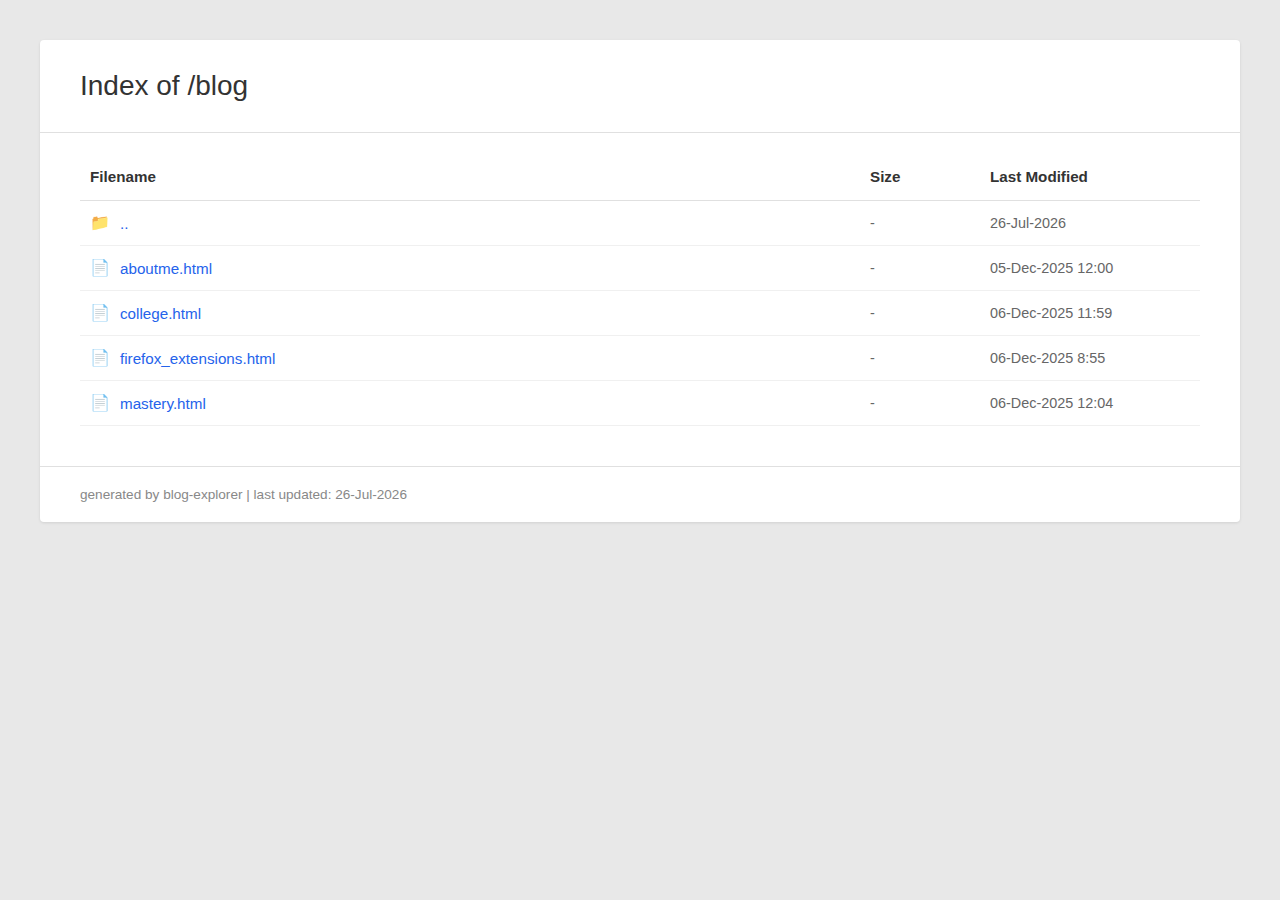
<file: blog/index.html>
<!DOCTYPE html>
<html lang="en">
<head>
    <meta charset="UTF-8">
    <meta name="viewport" content="width=device-width, initial-scale=1.0">
    <title>Blog - Austin Hania</title>
    <style>
        * {
            margin: 0;
            padding: 0;
            box-sizing: border-box;
        }

        body {
            font-family: -apple-system, BlinkMacSystemFont, 'Segoe UI', Roboto, Oxygen, Ubuntu, Cantarell, sans-serif;
            background-color: #e8e8e8;
            padding: 40px 20px;
        }

        .container {
            max-width: 1200px;
            margin: 0 auto;
            background-color: white;
            border-radius: 4px;
            box-shadow: 0 1px 3px rgba(0,0,0,0.1);
        }

        h1 {
            font-size: 1.75rem;
            font-weight: 400;
            padding: 30px 40px;
            border-bottom: 1px solid #e0e0e0;
            color: #333;
        }

        .file-list {
            padding: 20px 40px 40px;
        }

        .header-row {
            display: grid;
            grid-template-columns: 1fr 120px 200px;
            padding: 15px 10px;
            border-bottom: 1px solid #e0e0e0;
            font-weight: 600;
            font-size: 0.95rem;
            color: #333;
        }

        .file-row {
            display: grid;
            grid-template-columns: 1fr 120px 200px;
            padding: 12px 10px;
            border-bottom: 1px solid #f0f0f0;
            transition: background-color 0.15s;
            align-items: center;
        }

        .file-row:hover {
            background-color: #f8f8f8;
        }

        .file-name {
            display: flex;
            align-items: center;
            gap: 10px;
        }

        .file-icon {
            width: 20px;
            height: 20px;
            flex-shrink: 0;
        }

        .file-name a {
            color: #2563eb;
            text-decoration: none;
            font-size: 0.95rem;
        }

        .file-name a:hover {
            text-decoration: underline;
        }

        .file-size, .file-date {
            color: #666;
            font-size: 0.9rem;
        }

        .parent-dir {
            color: #666;
        }

        .footer {
            padding: 20px 40px;
            border-top: 1px solid #e0e0e0;
            font-size: 0.85rem;
            color: #888;
        }

        @media (max-width: 768px) {
            .header-row, .file-row {
                grid-template-columns: 1fr 80px 140px;
            }

            h1 {
                font-size: 1.5rem;
                padding: 20px;
            }

            .file-list {
                padding: 15px 20px 30px;
            }

            .footer {
                padding: 15px 20px;
            }
        }
    </style>
</head>
<body>
    <div class="container">
        <h1>Index of /blog</h1>
        
        <div class="file-list">
            <div class="header-row">
                <div>Filename</div>
                <div>Size</div>
                <div>Last Modified</div>
            </div>

            <div class="file-row">
                <div class="file-name parent-dir">
                    <span class="file-icon">📁</span>
                    <a href="../">..</a>
                </div>
                <div class="file-size">-</div>
                <div class="file-date" id="current-date"></div>
            </div>

            <div id="file-listing">
                <!-- Files will be inserted here by JavaScript -->
            </div>
        </div>

        <div class="footer">
            generated by blog-explorer | last updated: <span id="footer-date"></span>
        </div>
    </div>

    <script>
        // Manual list of blog posts
        // Update this array whenever you add a new blog post
        const blogPosts = [
            { filename: 'aboutme.html', date: '05-Dec-2025 12:00' },
            { filename: 'firefox_extensions.html', date: '06-Dec-2025 8:55' },
            { filename: 'college.html', date: '06-Dec-2025 11:59' },
            { filename: 'mastery.html', date: '06-Dec-2025 12:04' }
            // Add more posts here as you create them
        ];

        function formatDate() {
            const now = new Date();
            const day = String(now.getDate()).padStart(2, '0');
            const months = ['Jan', 'Feb', 'Mar', 'Apr', 'May', 'Jun', 'Jul', 'Aug', 'Sep', 'Oct', 'Nov', 'Dec'];
            const month = months[now.getMonth()];
            const year = now.getFullYear();
            return `${day}-${month}-${year}`;
        }

        function renderBlogPosts() {
            const container = document.getElementById('file-listing');
            
            // Sort posts alphabetically
            blogPosts.sort((a, b) => a.filename.localeCompare(b.filename));
            
            blogPosts.forEach(post => {
                const row = document.createElement('div');
                row.className = 'file-row';
                row.innerHTML = `
                    <div class="file-name">
                        <span class="file-icon">📄</span>
                        <a href="${post.filename}">${post.filename}</a>
                    </div>
                    <div class="file-size">-</div>
                    <div class="file-date">${post.date}</div>
                `;
                container.appendChild(row);
            });
        }

        // Set dates
        const currentDate = formatDate();
        document.getElementById('current-date').textContent = currentDate;
        document.getElementById('footer-date').textContent = currentDate;

        // Render the blog posts
        renderBlogPosts();
    </script>
</body>
</html>
</file>
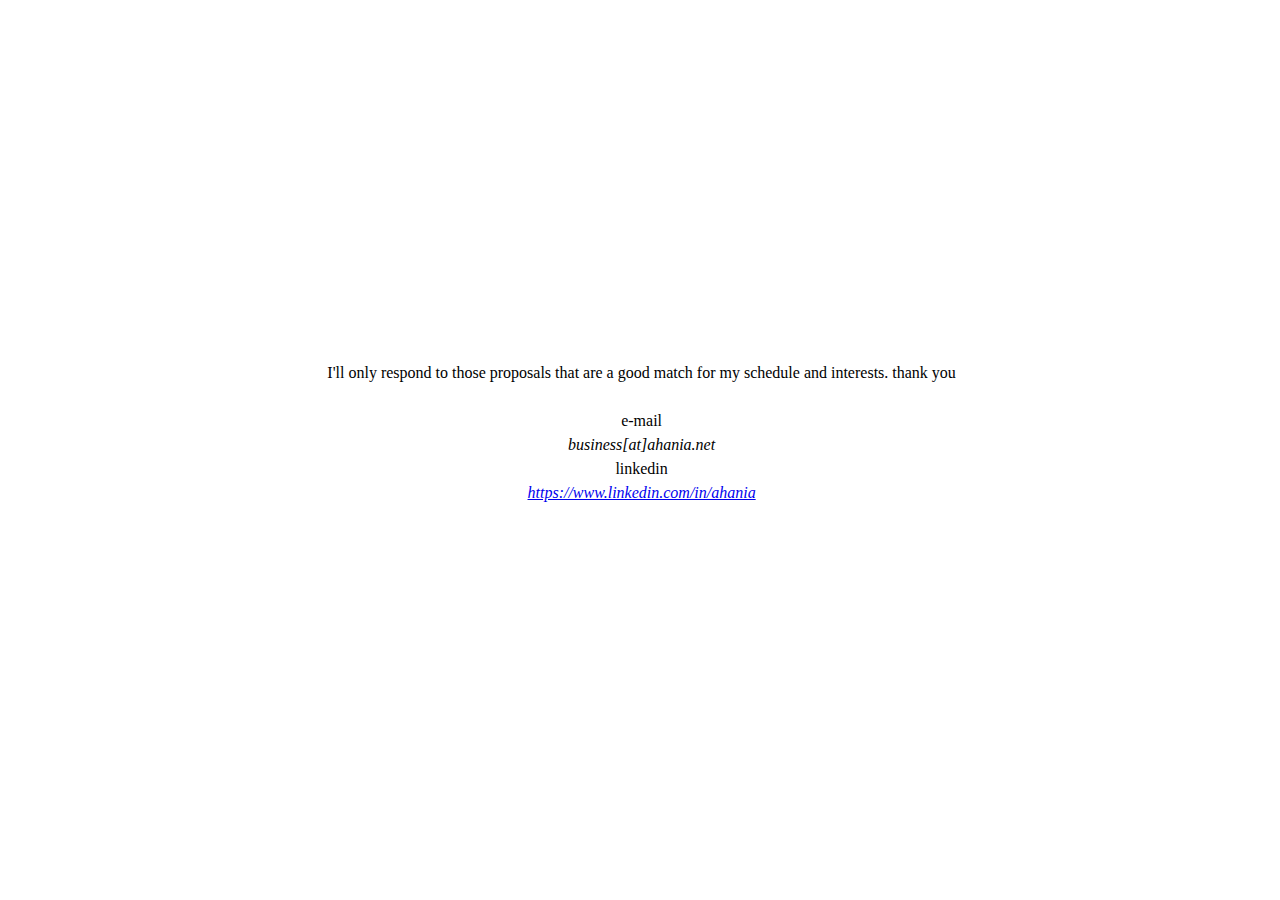
<file: contact.html>
<html>
<head>
<title>contact</title>
<style>
body {top: 0; left: 0; width: 99%; height: 97%;
    position: absolute; display: table}
  p {display: table-cell; vertical-align: middle; text-align: center;
     line-height: 1.5;}


</style>
</head><body></body>


<p>
I'll only respond to those proposals that are a good match for my schedule and interests. thank you<br><br>

e-mail<br>
<i>business[at]ahania.net</i><br>

linkedin<br>
<a href="https://www.linkedin.com/in/ahania"><i>https://www.linkedin.com/in/ahania</i></a>
<br>
<br>

</html>
</file>
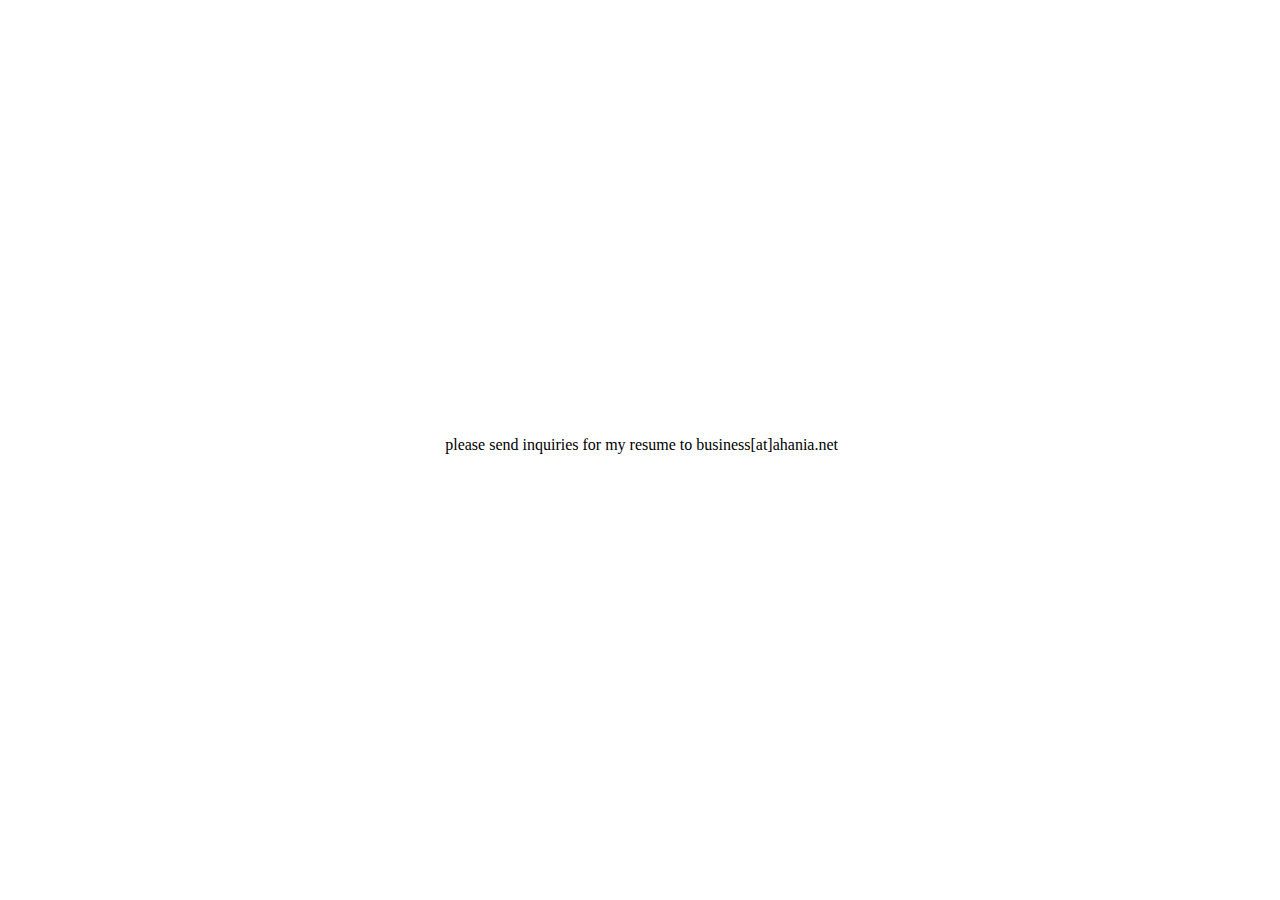
<file: resume.html>
<html>
<head>
<title>contact</title>
<style>
body {top: 0; left: 0; width: 99%; height: 97%;
    position: absolute; display: table}
  p {display: table-cell; vertical-align: middle; text-align: center;
     line-height: 1.5;}


</style>
</head><body></body>


<p>
please send inquiries for my resume to business[at]ahania.net

</html>
</file>
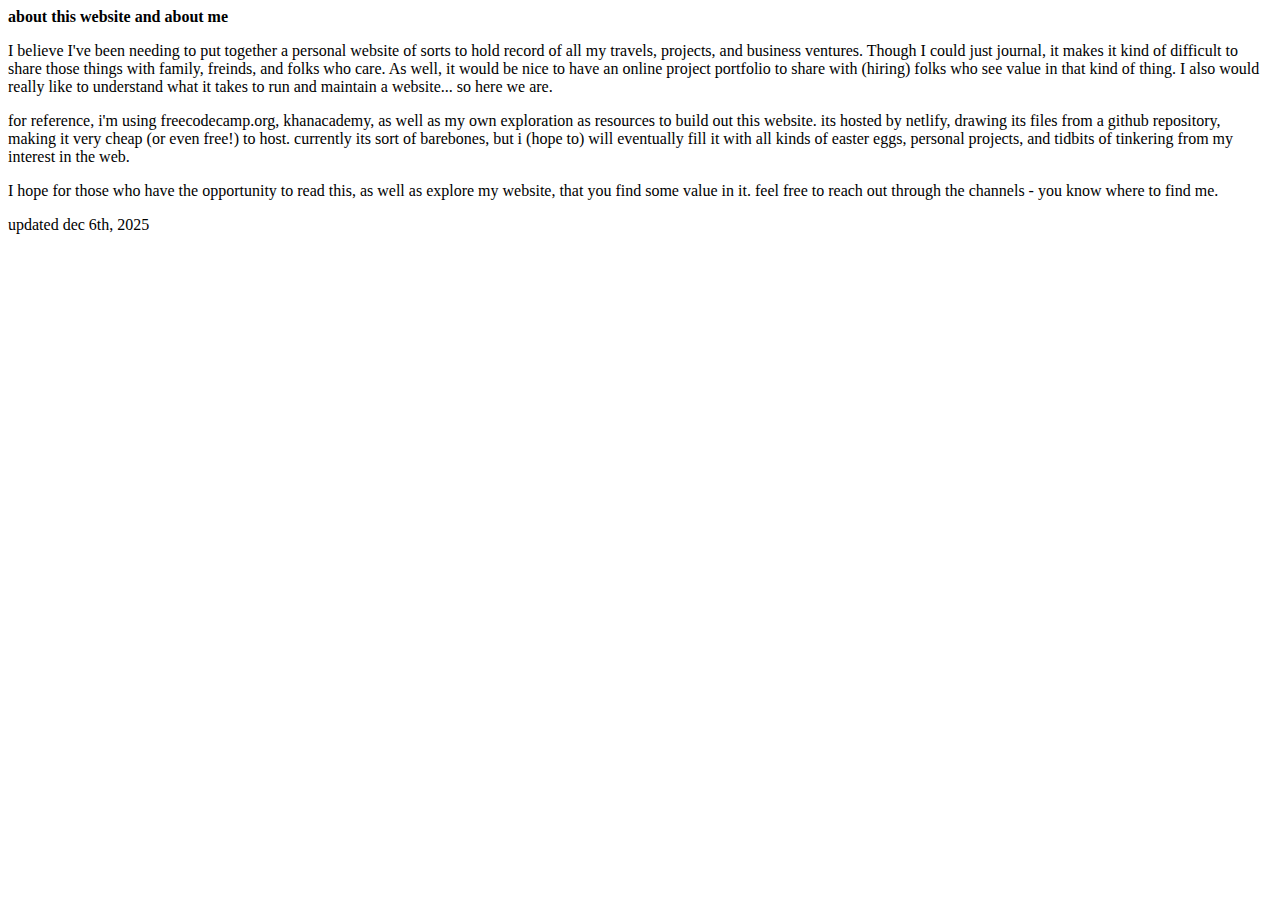
<file: blog/aboutme.html>
<head></head>
<body>
<b>about this website and about me</b>

<p>I believe I've been needing to put together a personal website of sorts to hold record of all my travels, projects, and business ventures. Though I could just journal, it makes it kind of difficult to share those things with family, freinds, and folks who care. As well, it would be nice to have an online project portfolio to share with (hiring) folks who see value in that kind of thing. I also would really like to understand what it takes to run and maintain a website... so here we are.</p>

<p>for reference, i'm using freecodecamp.org, khanacademy, as well as my own exploration as resources to build out this website. its hosted by netlify, drawing its files from a github repository, making it very cheap (or even free!) to host. currently its sort of barebones, but i (hope to) will eventually fill it with all kinds of easter eggs, personal projects, and tidbits of tinkering from my interest in the web.</p>

<p>I hope for those who have the opportunity to read this, as well as explore my website, that you find some value in it.  feel free to reach out through the channels - you know where to find me.</p>

updated dec 6th, 2025
</body>
</file>
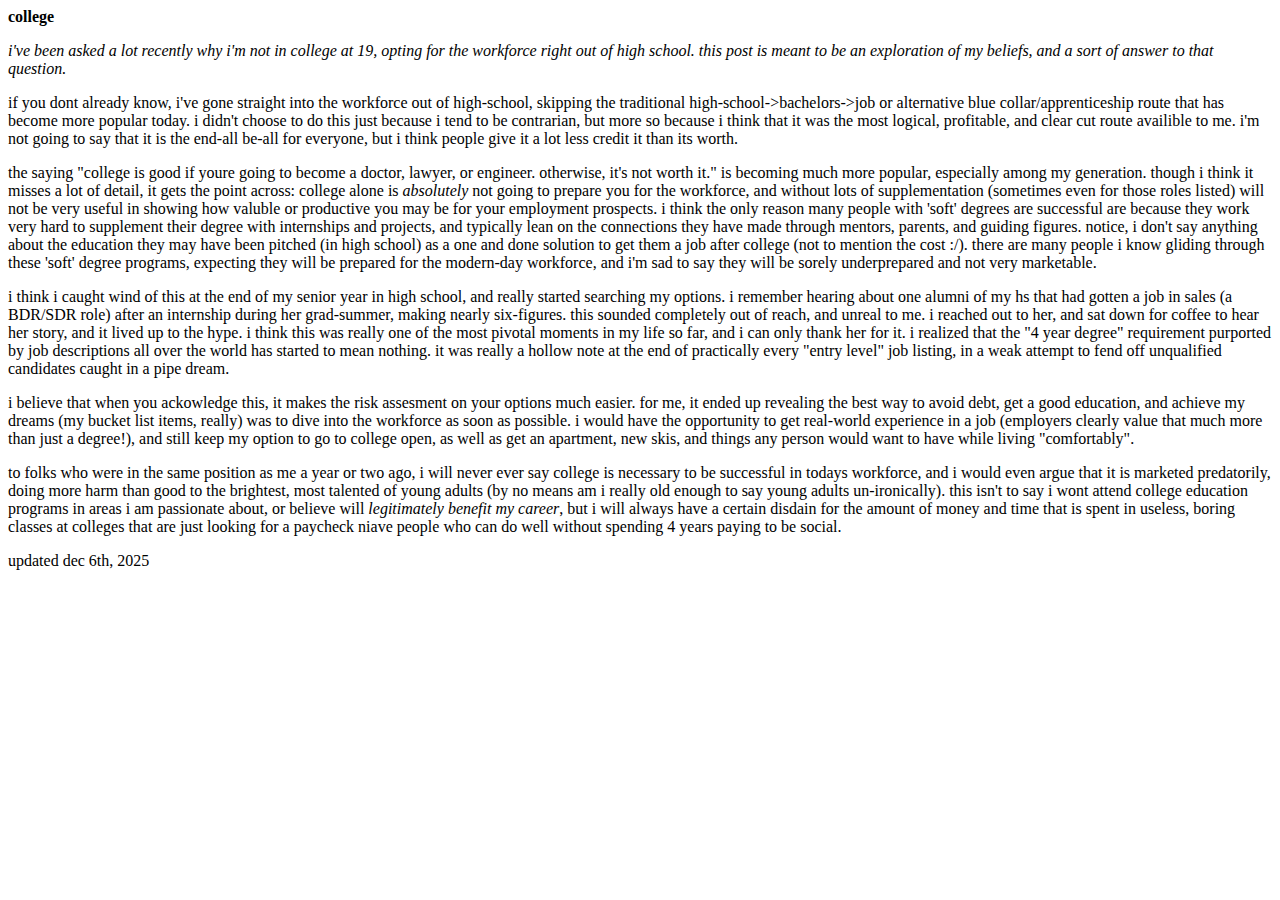
<file: blog/college.html>
<head></head>
<body>
    <b>college</b>

    <p><i>i've been asked a lot recently why i'm not in college at 19, opting for the workforce right out of high school. this post is meant to be an exploration of my beliefs, and a sort of answer to that question.</i></p>

    <p>if you dont already know, i've gone straight into the workforce out of high-school, skipping the traditional high-school->bachelors->job or alternative blue collar/apprenticeship route that has become more popular today. i didn't choose to do this just because i tend to be contrarian, but more so because i think that it was the most logical, profitable, and clear cut route availible to me. i'm not going to say that it is the end-all be-all for everyone, but i think people give it a lot less credit it than its worth.</p>
    
    <p>the saying "college is good if youre going to become a doctor, lawyer, or engineer. otherwise, it's not worth it." is becoming much more popular, especially among my generation. though i think it misses a lot of detail, it gets the point across: college alone is <i>absolutely</i> not going to prepare you for the workforce, and without lots of supplementation (sometimes even for those roles listed) will not be very useful in showing how valuble or productive you may be for your employment prospects. i think the only reason many people with 'soft' degrees are successful are because they work very hard to supplement their degree with internships and projects, and typically lean on the connections they have made through mentors, parents, and guiding figures. notice, i don't say anything about the education they may have been pitched (in high school) as a one and done solution to get them a job after college (not to mention the cost :/). there are many people i know gliding through these 'soft' degree programs, expecting they will be prepared for the modern-day workforce, and i'm sad to say they will be sorely underprepared and not very marketable.</p>

    <p>i think i caught wind of this at the end of my senior year in high school, and really started searching my options. i remember hearing about one alumni of my hs that had gotten a job in sales (a BDR/SDR role) after an internship during her grad-summer, making nearly six-figures. this sounded completely out of reach, and unreal to me. i reached out to her, and sat down for coffee to hear her story, and it lived up to the hype. i think this was really one of the most pivotal moments in my life so far, and i can only thank her for it. i realized that the "4 year degree" requirement purported by job descriptions all over the world has started to mean nothing. it was really a hollow note at the end of practically every "entry level" job listing, in a weak attempt to fend off unqualified candidates caught in a pipe dream.</p>

    <p>i believe that when you ackowledge this, it makes the risk assesment on your options much easier. for me, it ended up revealing the best way to avoid debt, get a good education, and achieve my dreams (my bucket list items, really) was to dive into the workforce as soon as possible. i would have the opportunity to get real-world experience in a job (employers clearly value that much more than just a degree!), and still keep my option to go to college open, as well as get an apartment, new skis, and things any person would want to have while living "comfortably".</p>

    <p>to folks who were in the same position as me a year or two ago, i will never ever say college is necessary to be successful in todays workforce, and i would even argue that it is marketed predatorily, doing more harm than good to the brightest, most talented of young adults (by no means am i really old enough to say young adults un-ironically). this isn't to say i wont attend college education programs in areas i am passionate about, or believe will <i>legitimately benefit my career</i>, but i will always have a certain disdain for the amount of money and time that is spent in useless, boring classes at colleges that are just looking for a paycheck niave people who can do well without spending 4 years paying to be social.</p>

updated dec 6th, 2025
</body>
</file>
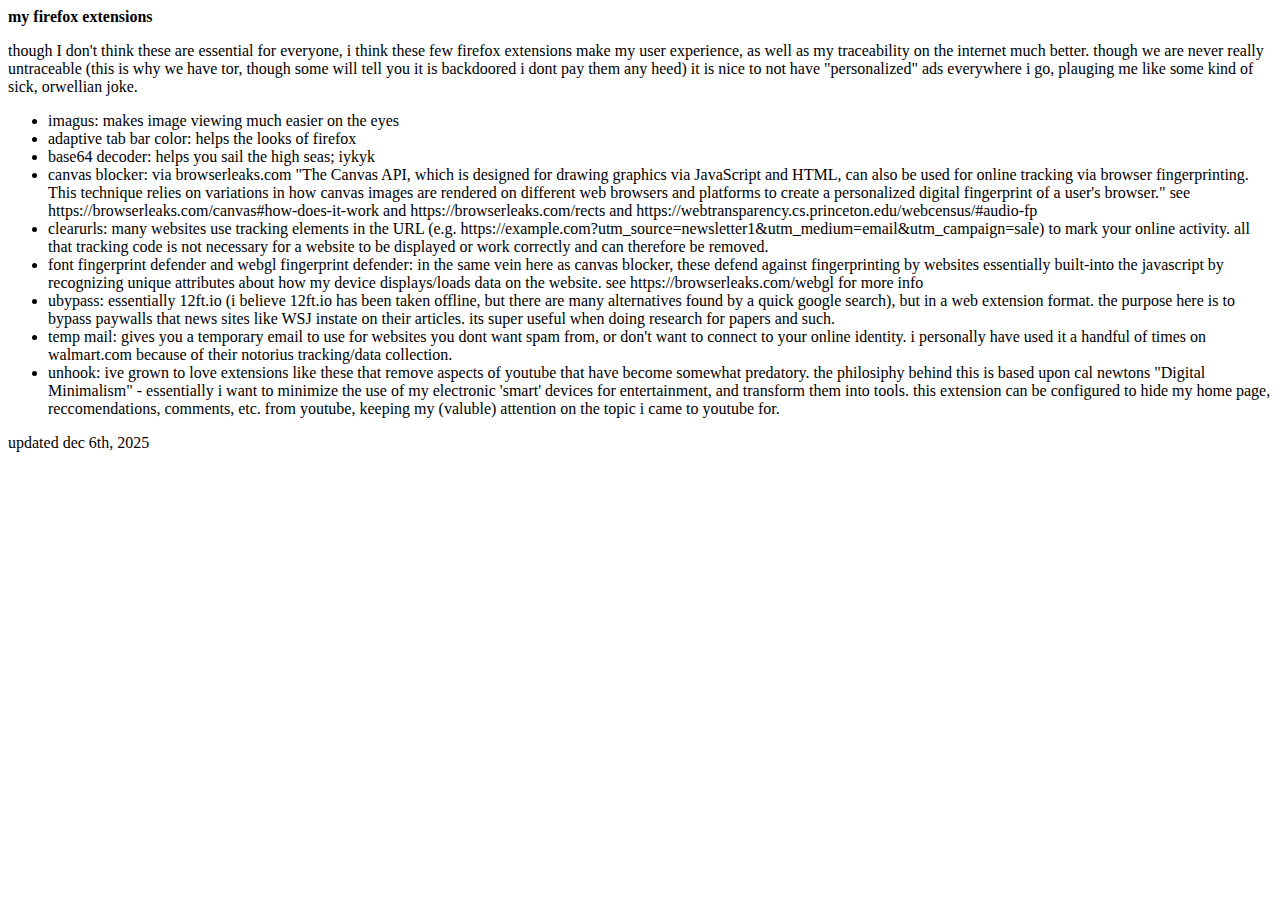
<file: blog/firefox_extensions.html>
<head></head>
<body>
<b>my firefox extensions</b>

<p> though I don't think these are essential for everyone, i think these few firefox extensions make my user experience, as well as my traceability on the internet much better. though we are never really untraceable (this is why we have tor, though some will tell you it is backdoored i dont pay them any heed) it is nice to not have "personalized" ads everywhere i go, plauging me like some kind of sick, orwellian joke.</p>

<ul>
    <li>
        imagus: makes image viewing much easier on the eyes
    </li>
    <li>
        adaptive tab bar color: helps the looks of firefox
    </li>
    <li>
        base64 decoder: helps you sail the high seas; iykyk
    </li>
    <li>

        canvas blocker: via browserleaks.com "The Canvas API, which is designed for drawing graphics via JavaScript and HTML, can also be used for online tracking via browser fingerprinting. This technique relies on variations in how canvas images are rendered on different web browsers and platforms to create a personalized digital fingerprint of a user's browser." see https://browserleaks.com/canvas#how-does-it-work and https://browserleaks.com/rects and https://webtransparency.cs.princeton.edu/webcensus/#audio-fp
    </li>
    <li>
        clearurls: many websites use tracking elements in the URL (e.g. https://example.com?utm_source=newsletter1&utm_medium=email&utm_campaign=sale) to mark your online activity. all that tracking code is not necessary for a website to be displayed or work correctly and can therefore be removed.
    </li>
    <li>
        font fingerprint defender and webgl fingerprint defender: in the same vein here as canvas blocker, these defend against fingerprinting by websites essentially built-into the javascript by recognizing unique attributes about how my device displays/loads data on the website. see https://browserleaks.com/webgl for more info
    </li>
    <li>
        ubypass: essentially 12ft.io (i believe 12ft.io has been taken offline, but there are many alternatives found by a quick google search), but in a web extension format. the purpose here is to bypass paywalls that news sites like WSJ instate on their articles. its super useful when doing research for papers and such.
    </li>
    <li>
        temp mail: gives you a temporary email to use for websites you dont want spam from, or don't want to connect to your online identity. i personally have used it a handful of times on walmart.com because of their notorius tracking/data collection.
    </li>
    <li>
        unhook: ive grown to love extensions like these that remove aspects of youtube that have become somewhat predatory. the philosiphy behind this is based upon cal newtons "Digital Minimalism" - essentially i want to minimize the use of my electronic 'smart' devices for entertainment, and transform them into tools. this extension can be configured to hide my home page, reccomendations, comments, etc. from youtube, keeping my (valuble) attention on the topic i came to youtube for.
    </li>
</ul>


updated dec 6th, 2025

</body>
</file>
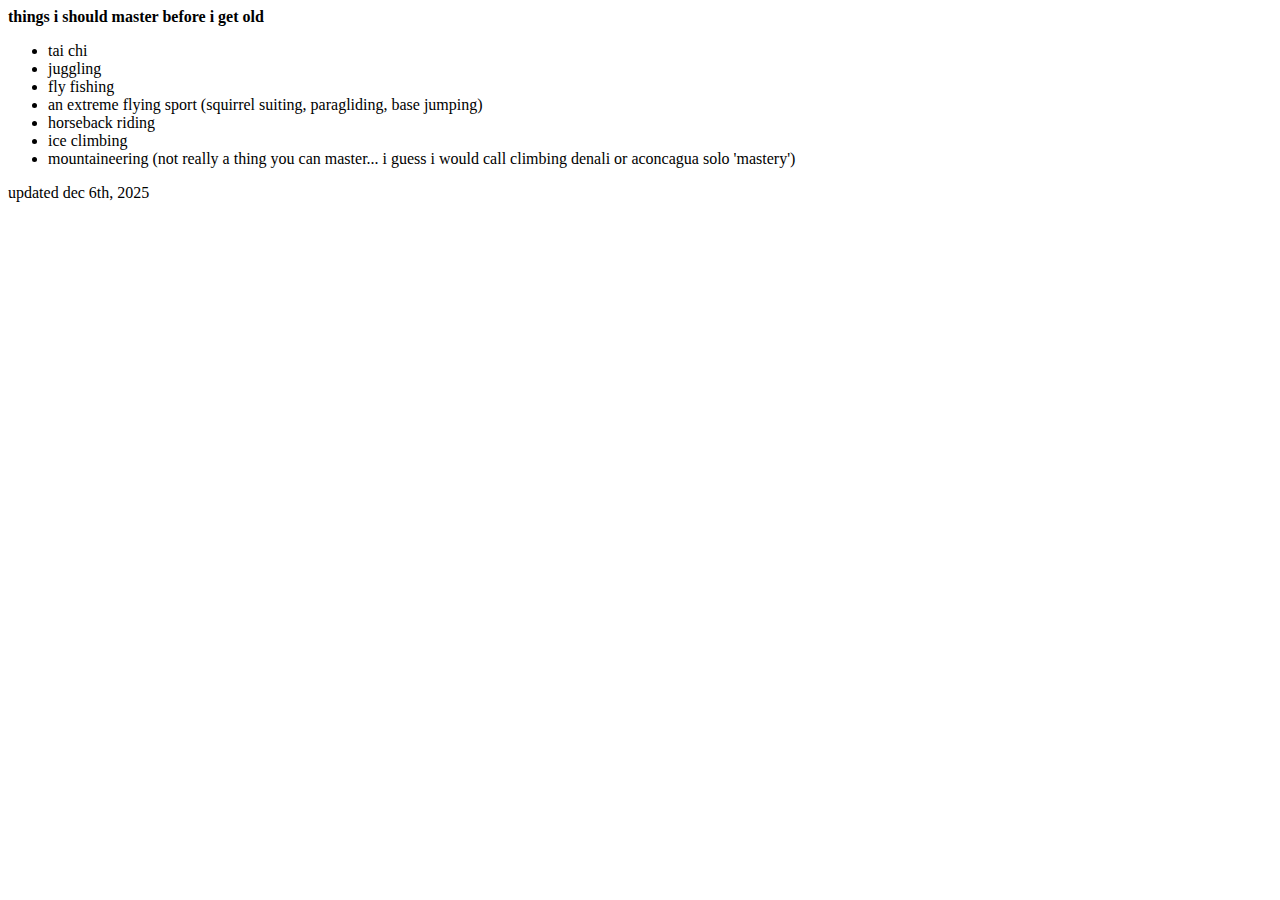
<file: blog/mastery.html>
<head></head>
<body>
<b>things i should master before i get old</b>

<p>
    <ul>
        <li>
            tai chi
        </li>
        <li>
            juggling
        </li>
        <li>
            fly fishing
        </li>
        <li>
            an extreme flying sport (squirrel suiting, paragliding, base jumping)
        </li>
        <li>
            horseback riding
        </li>
        <li>
            ice climbing
        </li>
        <li>
            mountaineering (not really a thing you can master... i guess i would call climbing denali or aconcagua solo 'mastery')
        </li>
    </ul>
</p>

updated dec 6th, 2025
</body>
</file>
